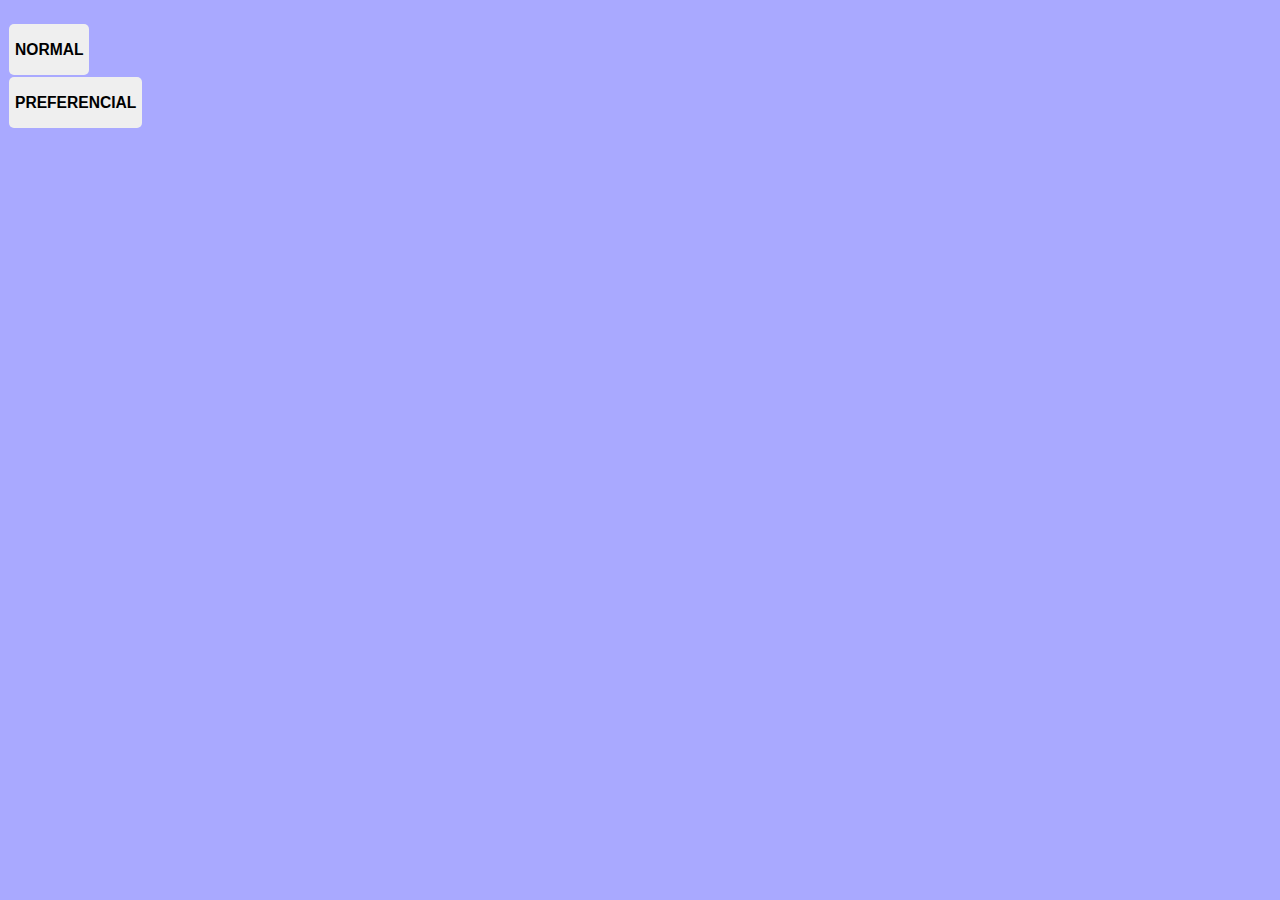
<file: index.html>
<!DOCTYPE html>
<html lang="pt-br">
<head>
    <meta charset="UTF-8">
    <meta http-equiv="X-UA-Compatible" content="IE=edge">
    <meta name="viewport" content="width=device-width, initial-scale=1.0">
    <link rel="stylesheet" href="style.css">
    <title>Desafio</title>
</head>
<body>
    <div class="container">

        <form action="atendimento_normal.html">
            <button class="botoes">
                <h3>NORMAL</h3>
            </button>
        </form>

        <form action="atendimento_preferencial.html">
            <button class="botoes">
                <h3>PREFERENCIAL</h3>
            </button>
        </form><br>
    </div>

</body>
</html>
</file>
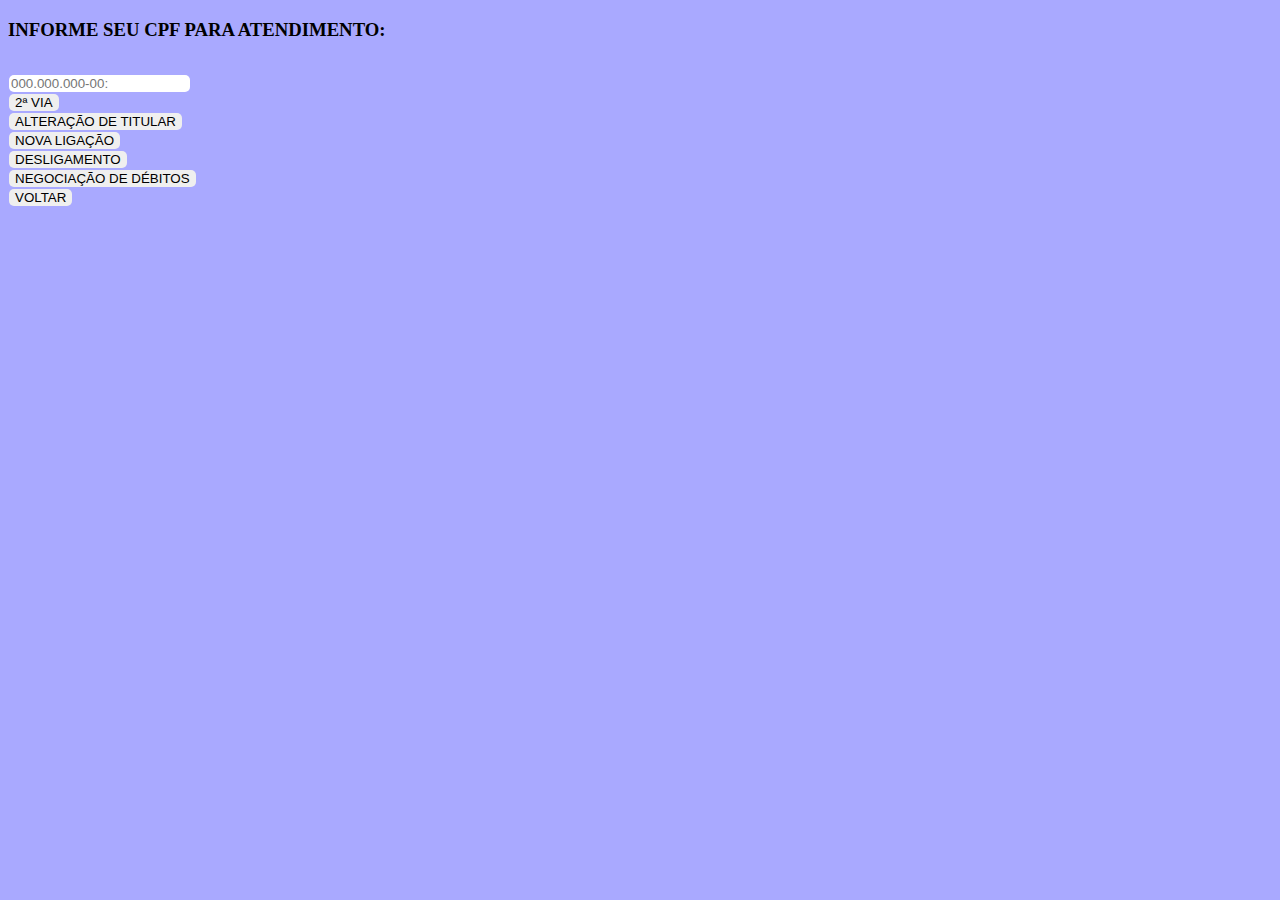
<file: atendimento_normal.html>
<!DOCTYPE html>
<html lang="pt-br">
<head>
    <meta charset="UTF-8">
    <meta http-equiv="X-UA-Compatible" content="IE=edge">
    <meta name="viewport" content="width=device-width, initial-scale=1.0">
    <link rel="stylesheet" href="style.css">
    <title>Atend. Normal</title>
</head>
<body>
    <header><h3>INFORME SEU CPF PARA ATENDIMENTO:</h3></header>

    <div class="opcoes">

        <form action="">
            <input class="botoes" type="text" name="cpf" placeholder="000.000.000-00:">
        </form>

        <form action="">
            <button class="botoes">
                2ª VIA
            </button>
        </form>

        <form action="">
            <button class="botoes">
                ALTERAÇÃO DE TITULAR
            </button>
        </form>

        <form action="">
            <button class="botoes">
                NOVA LIGAÇÃO
            </button>
        </form>

        <form action="">
            <button class="botoes">
                DESLIGAMENTO
            </button>
        </form>

        <form action="">
            <button class="botoes">
                NEGOCIAÇÃO DE DÉBITOS
            </button>
        </form>

        <form action="index.html">
            <button class="botoes">
                VOLTAR
            </button>
        </form><br>

    </div>

</body>
</html>
</file>
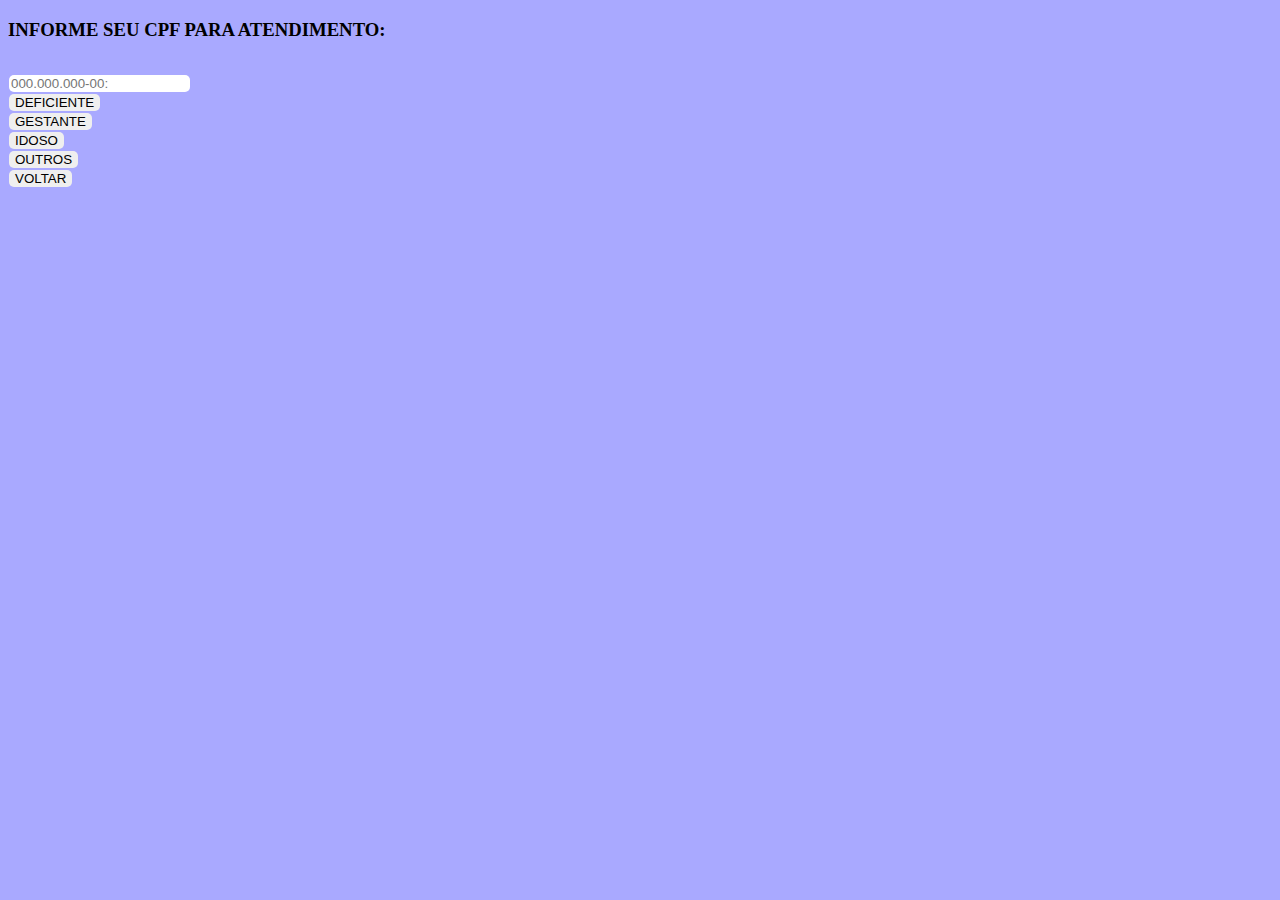
<file: atendimento_preferencial.html>
<!DOCTYPE html>
<html lang="pt-br">
<head>
    <meta charset="UTF-8">
    <meta http-equiv="X-UA-Compatible" content="IE=edge">
    <meta name="viewport" content="width=device-width, initial-scale=1.0">
    <link rel="stylesheet" href="style.css">
    <title>Atend. Preferencial</title>
</head>
<body>
    <header><h3>INFORME SEU CPF PARA ATENDIMENTO:</h3></header>

    <div class="opcoes">

        <form action="">
            <input class="botoes" type="text" name="cpf" placeholder="000.000.000-00:">
        </form>

        <form action="">
            <button class="botoes">
                DEFICIENTE
            </button>
        </form>

        <form action="">
            <button class="botoes">
                GESTANTE
            </button>
        </form>

        <form action="">
            <button class="botoes">
                IDOSO
            </button>
        </form>

        <form action="">
            <button class="botoes">
                OUTROS
            </button>
        </form>

        <form action="index.html">
            <button class="botoes">
                VOLTAR
            </button>
        </form><br>

    </div>
</body>
</html>
</file>
<file: style.css>
body {
    background-color: rgb(169, 169, 255);
}

.container {
    padding-top: 15px;
}

.opcoes {
    padding-top: 15px;
}

.botoes {
    border-radius: 5px;
    border-width: 0px;
    margin: 1px;
}
</file>
